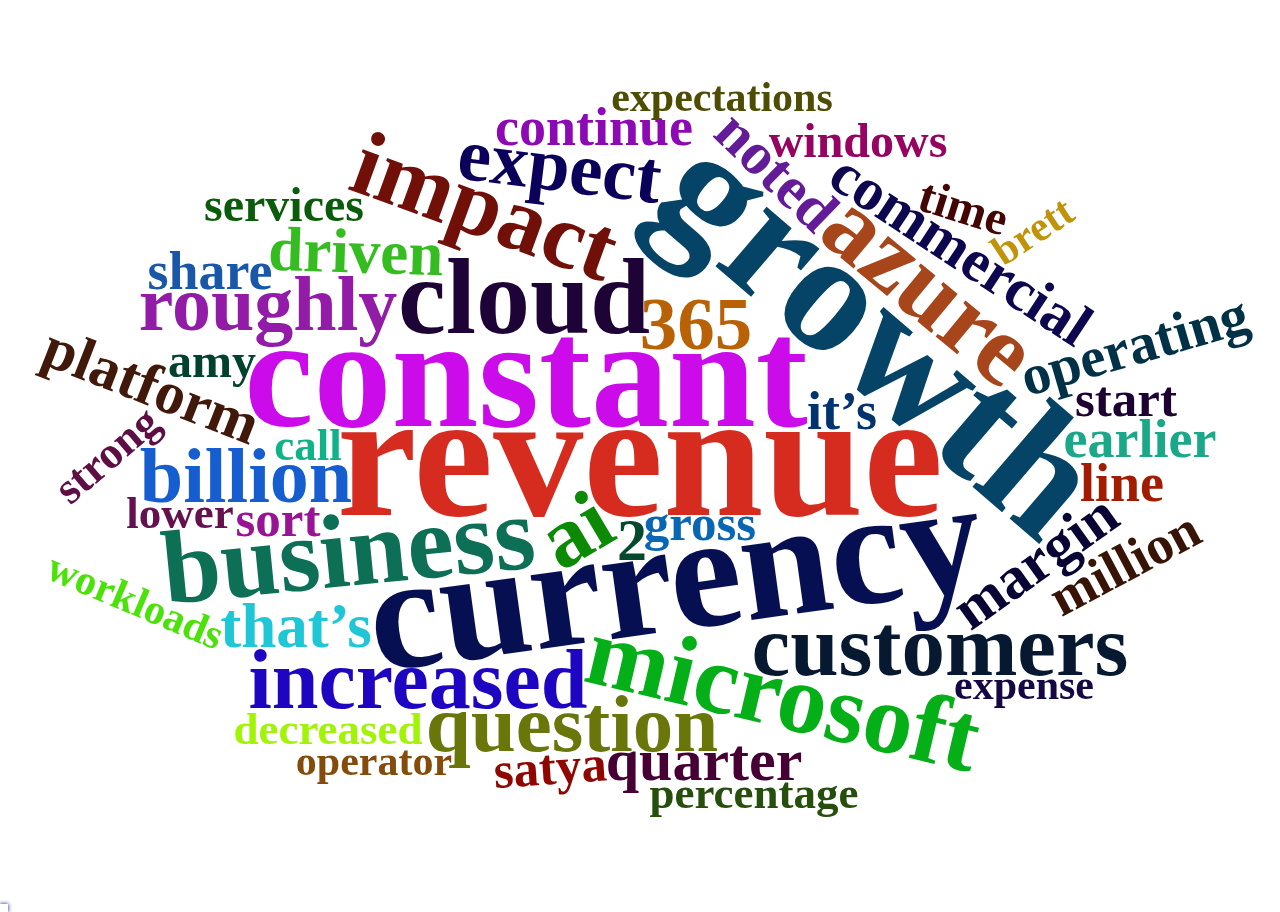
<file: session_1/msft_word_cloud.html>
<!DOCTYPE html>
<html lang="en">
<head>
<meta charset="utf-8" />
<style>body{background-color:white;}</style>
<script>(function() {
  // If window.HTMLWidgets is already defined, then use it; otherwise create a
  // new object. This allows preceding code to set options that affect the
  // initialization process (though none currently exist).
  window.HTMLWidgets = window.HTMLWidgets || {};

  // See if we're running in a viewer pane. If not, we're in a web browser.
  var viewerMode = window.HTMLWidgets.viewerMode =
      /\bviewer_pane=1\b/.test(window.location);

  // See if we're running in Shiny mode. If not, it's a static document.
  // Note that static widgets can appear in both Shiny and static modes, but
  // obviously, Shiny widgets can only appear in Shiny apps/documents.
  var shinyMode = window.HTMLWidgets.shinyMode =
      typeof(window.Shiny) !== "undefined" && !!window.Shiny.outputBindings;

  // We can't count on jQuery being available, so we implement our own
  // version if necessary.
  function querySelectorAll(scope, selector) {
    if (typeof(jQuery) !== "undefined" && scope instanceof jQuery) {
      return scope.find(selector);
    }
    if (scope.querySelectorAll) {
      return scope.querySelectorAll(selector);
    }
  }

  function asArray(value) {
    if (value === null)
      return [];
    if ($.isArray(value))
      return value;
    return [value];
  }

  // Implement jQuery's extend
  function extend(target /*, ... */) {
    if (arguments.length == 1) {
      return target;
    }
    for (var i = 1; i < arguments.length; i++) {
      var source = arguments[i];
      for (var prop in source) {
        if (source.hasOwnProperty(prop)) {
          target[prop] = source[prop];
        }
      }
    }
    return target;
  }

  // IE8 doesn't support Array.forEach.
  function forEach(values, callback, thisArg) {
    if (values.forEach) {
      values.forEach(callback, thisArg);
    } else {
      for (var i = 0; i < values.length; i++) {
        callback.call(thisArg, values[i], i, values);
      }
    }
  }

  // Replaces the specified method with the return value of funcSource.
  //
  // Note that funcSource should not BE the new method, it should be a function
  // that RETURNS the new method. funcSource receives a single argument that is
  // the overridden method, it can be called from the new method. The overridden
  // method can be called like a regular function, it has the target permanently
  // bound to it so "this" will work correctly.
  function overrideMethod(target, methodName, funcSource) {
    var superFunc = target[methodName] || function() {};
    var superFuncBound = function() {
      return superFunc.apply(target, arguments);
    };
    target[methodName] = funcSource(superFuncBound);
  }

  // Add a method to delegator that, when invoked, calls
  // delegatee.methodName. If there is no such method on
  // the delegatee, but there was one on delegator before
  // delegateMethod was called, then the original version
  // is invoked instead.
  // For example:
  //
  // var a = {
  //   method1: function() { console.log('a1'); }
  //   method2: function() { console.log('a2'); }
  // };
  // var b = {
  //   method1: function() { console.log('b1'); }
  // };
  // delegateMethod(a, b, "method1");
  // delegateMethod(a, b, "method2");
  // a.method1();
  // a.method2();
  //
  // The output would be "b1", "a2".
  function delegateMethod(delegator, delegatee, methodName) {
    var inherited = delegator[methodName];
    delegator[methodName] = function() {
      var target = delegatee;
      var method = delegatee[methodName];

      // The method doesn't exist on the delegatee. Instead,
      // call the method on the delegator, if it exists.
      if (!method) {
        target = delegator;
        method = inherited;
      }

      if (method) {
        return method.apply(target, arguments);
      }
    };
  }

  // Implement a vague facsimilie of jQuery's data method
  function elementData(el, name, value) {
    if (arguments.length == 2) {
      return el["htmlwidget_data_" + name];
    } else if (arguments.length == 3) {
      el["htmlwidget_data_" + name] = value;
      return el;
    } else {
      throw new Error("Wrong number of arguments for elementData: " +
        arguments.length);
    }
  }

  // http://stackoverflow.com/questions/3446170/escape-string-for-use-in-javascript-regex
  function escapeRegExp(str) {
    return str.replace(/[\-\[\]\/\{\}\(\)\*\+\?\.\\\^\$\|]/g, "\\$&");
  }

  function hasClass(el, className) {
    var re = new RegExp("\\b" + escapeRegExp(className) + "\\b");
    return re.test(el.className);
  }

  // elements - array (or array-like object) of HTML elements
  // className - class name to test for
  // include - if true, only return elements with given className;
  //   if false, only return elements *without* given className
  function filterByClass(elements, className, include) {
    var results = [];
    for (var i = 0; i < elements.length; i++) {
      if (hasClass(elements[i], className) == include)
        results.push(elements[i]);
    }
    return results;
  }

  function on(obj, eventName, func) {
    if (obj.addEventListener) {
      obj.addEventListener(eventName, func, false);
    } else if (obj.attachEvent) {
      obj.attachEvent(eventName, func);
    }
  }

  function off(obj, eventName, func) {
    if (obj.removeEventListener)
      obj.removeEventListener(eventName, func, false);
    else if (obj.detachEvent) {
      obj.detachEvent(eventName, func);
    }
  }

  // Translate array of values to top/right/bottom/left, as usual with
  // the "padding" CSS property
  // https://developer.mozilla.org/en-US/docs/Web/CSS/padding
  function unpackPadding(value) {
    if (typeof(value) === "number")
      value = [value];
    if (value.length === 1) {
      return {top: value[0], right: value[0], bottom: value[0], left: value[0]};
    }
    if (value.length === 2) {
      return {top: value[0], right: value[1], bottom: value[0], left: value[1]};
    }
    if (value.length === 3) {
      return {top: value[0], right: value[1], bottom: value[2], left: value[1]};
    }
    if (value.length === 4) {
      return {top: value[0], right: value[1], bottom: value[2], left: value[3]};
    }
  }

  // Convert an unpacked padding object to a CSS value
  function paddingToCss(paddingObj) {
    return paddingObj.top + "px " + paddingObj.right + "px " + paddingObj.bottom + "px " + paddingObj.left + "px";
  }

  // Makes a number suitable for CSS
  function px(x) {
    if (typeof(x) === "number")
      return x + "px";
    else
      return x;
  }

  // Retrieves runtime widget sizing information for an element.
  // The return value is either null, or an object with fill, padding,
  // defaultWidth, defaultHeight fields.
  function sizingPolicy(el) {
    var sizingEl = document.querySelector("script[data-for='" + el.id + "'][type='application/htmlwidget-sizing']");
    if (!sizingEl)
      return null;
    var sp = JSON.parse(sizingEl.textContent || sizingEl.text || "{}");
    if (viewerMode) {
      return sp.viewer;
    } else {
      return sp.browser;
    }
  }

  // @param tasks Array of strings (or falsy value, in which case no-op).
  //   Each element must be a valid JavaScript expression that yields a
  //   function. Or, can be an array of objects with "code" and "data"
  //   properties; in this case, the "code" property should be a string
  //   of JS that's an expr that yields a function, and "data" should be
  //   an object that will be added as an additional argument when that
  //   function is called.
  // @param target The object that will be "this" for each function
  //   execution.
  // @param args Array of arguments to be passed to the functions. (The
  //   same arguments will be passed to all functions.)
  function evalAndRun(tasks, target, args) {
    if (tasks) {
      forEach(tasks, function(task) {
        var theseArgs = args;
        if (typeof(task) === "object") {
          theseArgs = theseArgs.concat([task.data]);
          task = task.code;
        }
        var taskFunc = tryEval(task);
        if (typeof(taskFunc) !== "function") {
          throw new Error("Task must be a function! Source:\n" + task);
        }
        taskFunc.apply(target, theseArgs);
      });
    }
  }

  // Attempt eval() both with and without enclosing in parentheses.
  // Note that enclosing coerces a function declaration into
  // an expression that eval() can parse
  // (otherwise, a SyntaxError is thrown)
  function tryEval(code) {
    var result = null;
    try {
      result = eval("(" + code + ")");
    } catch(error) {
      if (!(error instanceof SyntaxError)) {
        throw error;
      }
      try {
        result = eval(code);
      } catch(e) {
        if (e instanceof SyntaxError) {
          throw error;
        } else {
          throw e;
        }
      }
    }
    return result;
  }

  function initSizing(el) {
    var sizing = sizingPolicy(el);
    if (!sizing)
      return;

    var cel = document.getElementById("htmlwidget_container");
    if (!cel)
      return;

    if (typeof(sizing.padding) !== "undefined") {
      document.body.style.margin = "0";
      document.body.style.padding = paddingToCss(unpackPadding(sizing.padding));
    }

    if (sizing.fill) {
      document.body.style.overflow = "hidden";
      document.body.style.width = "100%";
      document.body.style.height = "100%";
      document.documentElement.style.width = "100%";
      document.documentElement.style.height = "100%";
      cel.style.position = "absolute";
      var pad = unpackPadding(sizing.padding);
      cel.style.top = pad.top + "px";
      cel.style.right = pad.right + "px";
      cel.style.bottom = pad.bottom + "px";
      cel.style.left = pad.left + "px";
      el.style.width = "100%";
      el.style.height = "100%";

      return {
        getWidth: function() { return cel.getBoundingClientRect().width; },
        getHeight: function() { return cel.getBoundingClientRect().height; }
      };

    } else {
      el.style.width = px(sizing.width);
      el.style.height = px(sizing.height);

      return {
        getWidth: function() { return cel.getBoundingClientRect().width; },
        getHeight: function() { return cel.getBoundingClientRect().height; }
      };
    }
  }

  // Default implementations for methods
  var defaults = {
    find: function(scope) {
      return querySelectorAll(scope, "." + this.name);
    },
    renderError: function(el, err) {
      var $el = $(el);

      this.clearError(el);

      // Add all these error classes, as Shiny does
      var errClass = "shiny-output-error";
      if (err.type !== null) {
        // use the classes of the error condition as CSS class names
        errClass = errClass + " " + $.map(asArray(err.type), function(type) {
          return errClass + "-" + type;
        }).join(" ");
      }
      errClass = errClass + " htmlwidgets-error";

      // Is el inline or block? If inline or inline-block, just display:none it
      // and add an inline error.
      var display = $el.css("display");
      $el.data("restore-display-mode", display);

      if (display === "inline" || display === "inline-block") {
        $el.hide();
        if (err.message !== "") {
          var errorSpan = $("<span>").addClass(errClass);
          errorSpan.text(err.message);
          $el.after(errorSpan);
        }
      } else if (display === "block") {
        // If block, add an error just after the el, set visibility:none on the
        // el, and position the error to be on top of the el.
        // Mark it with a unique ID and CSS class so we can remove it later.
        $el.css("visibility", "hidden");
        if (err.message !== "") {
          var errorDiv = $("<div>").addClass(errClass).css("position", "absolute")
            .css("top", el.offsetTop)
            .css("left", el.offsetLeft)
            // setting width can push out the page size, forcing otherwise
            // unnecessary scrollbars to appear and making it impossible for
            // the element to shrink; so use max-width instead
            .css("maxWidth", el.offsetWidth)
            .css("height", el.offsetHeight);
          errorDiv.text(err.message);
          $el.after(errorDiv);

          // Really dumb way to keep the size/position of the error in sync with
          // the parent element as the window is resized or whatever.
          var intId = setInterval(function() {
            if (!errorDiv[0].parentElement) {
              clearInterval(intId);
              return;
            }
            errorDiv
              .css("top", el.offsetTop)
              .css("left", el.offsetLeft)
              .css("maxWidth", el.offsetWidth)
              .css("height", el.offsetHeight);
          }, 500);
        }
      }
    },
    clearError: function(el) {
      var $el = $(el);
      var display = $el.data("restore-display-mode");
      $el.data("restore-display-mode", null);

      if (display === "inline" || display === "inline-block") {
        if (display)
          $el.css("display", display);
        $(el.nextSibling).filter(".htmlwidgets-error").remove();
      } else if (display === "block"){
        $el.css("visibility", "inherit");
        $(el.nextSibling).filter(".htmlwidgets-error").remove();
      }
    },
    sizing: {}
  };

  // Called by widget bindings to register a new type of widget. The definition
  // object can contain the following properties:
  // - name (required) - A string indicating the binding name, which will be
  //   used by default as the CSS classname to look for.
  // - initialize (optional) - A function(el) that will be called once per
  //   widget element; if a value is returned, it will be passed as the third
  //   value to renderValue.
  // - renderValue (required) - A function(el, data, initValue) that will be
  //   called with data. Static contexts will cause this to be called once per
  //   element; Shiny apps will cause this to be called multiple times per
  //   element, as the data changes.
  window.HTMLWidgets.widget = function(definition) {
    if (!definition.name) {
      throw new Error("Widget must have a name");
    }
    if (!definition.type) {
      throw new Error("Widget must have a type");
    }
    // Currently we only support output widgets
    if (definition.type !== "output") {
      throw new Error("Unrecognized widget type '" + definition.type + "'");
    }
    // TODO: Verify that .name is a valid CSS classname

    // Support new-style instance-bound definitions. Old-style class-bound
    // definitions have one widget "object" per widget per type/class of
    // widget; the renderValue and resize methods on such widget objects
    // take el and instance arguments, because the widget object can't
    // store them. New-style instance-bound definitions have one widget
    // object per widget instance; the definition that's passed in doesn't
    // provide renderValue or resize methods at all, just the single method
    //   factory(el, width, height)
    // which returns an object that has renderValue(x) and resize(w, h).
    // This enables a far more natural programming style for the widget
    // author, who can store per-instance state using either OO-style
    // instance fields or functional-style closure variables (I guess this
    // is in contrast to what can only be called C-style pseudo-OO which is
    // what we required before).
    if (definition.factory) {
      definition = createLegacyDefinitionAdapter(definition);
    }

    if (!definition.renderValue) {
      throw new Error("Widget must have a renderValue function");
    }

    // For static rendering (non-Shiny), use a simple widget registration
    // scheme. We also use this scheme for Shiny apps/documents that also
    // contain static widgets.
    window.HTMLWidgets.widgets = window.HTMLWidgets.widgets || [];
    // Merge defaults into the definition; don't mutate the original definition.
    var staticBinding = extend({}, defaults, definition);
    overrideMethod(staticBinding, "find", function(superfunc) {
      return function(scope) {
        var results = superfunc(scope);
        // Filter out Shiny outputs, we only want the static kind
        return filterByClass(results, "html-widget-output", false);
      };
    });
    window.HTMLWidgets.widgets.push(staticBinding);

    if (shinyMode) {
      // Shiny is running. Register the definition with an output binding.
      // The definition itself will not be the output binding, instead
      // we will make an output binding object that delegates to the
      // definition. This is because we foolishly used the same method
      // name (renderValue) for htmlwidgets definition and Shiny bindings
      // but they actually have quite different semantics (the Shiny
      // bindings receive data that includes lots of metadata that it
      // strips off before calling htmlwidgets renderValue). We can't
      // just ignore the difference because in some widgets it's helpful
      // to call this.renderValue() from inside of resize(), and if
      // we're not delegating, then that call will go to the Shiny
      // version instead of the htmlwidgets version.

      // Merge defaults with definition, without mutating either.
      var bindingDef = extend({}, defaults, definition);

      // This object will be our actual Shiny binding.
      var shinyBinding = new Shiny.OutputBinding();

      // With a few exceptions, we'll want to simply use the bindingDef's
      // version of methods if they are available, otherwise fall back to
      // Shiny's defaults. NOTE: If Shiny's output bindings gain additional
      // methods in the future, and we want them to be overrideable by
      // HTMLWidget binding definitions, then we'll need to add them to this
      // list.
      delegateMethod(shinyBinding, bindingDef, "getId");
      delegateMethod(shinyBinding, bindingDef, "onValueChange");
      delegateMethod(shinyBinding, bindingDef, "onValueError");
      delegateMethod(shinyBinding, bindingDef, "renderError");
      delegateMethod(shinyBinding, bindingDef, "clearError");
      delegateMethod(shinyBinding, bindingDef, "showProgress");

      // The find, renderValue, and resize are handled differently, because we
      // want to actually decorate the behavior of the bindingDef methods.

      shinyBinding.find = function(scope) {
        var results = bindingDef.find(scope);

        // Only return elements that are Shiny outputs, not static ones
        var dynamicResults = results.filter(".html-widget-output");

        // It's possible that whatever caused Shiny to think there might be
        // new dynamic outputs, also caused there to be new static outputs.
        // Since there might be lots of different htmlwidgets bindings, we
        // schedule execution for later--no need to staticRender multiple
        // times.
        if (results.length !== dynamicResults.length)
          scheduleStaticRender();

        return dynamicResults;
      };

      // Wrap renderValue to handle initialization, which unfortunately isn't
      // supported natively by Shiny at the time of this writing.

      shinyBinding.renderValue = function(el, data) {
        Shiny.renderDependencies(data.deps);
        // Resolve strings marked as javascript literals to objects
        if (!(data.evals instanceof Array)) data.evals = [data.evals];
        for (var i = 0; data.evals && i < data.evals.length; i++) {
          window.HTMLWidgets.evaluateStringMember(data.x, data.evals[i]);
        }
        if (!bindingDef.renderOnNullValue) {
          if (data.x === null) {
            el.style.visibility = "hidden";
            return;
          } else {
            el.style.visibility = "inherit";
          }
        }
        if (!elementData(el, "initialized")) {
          initSizing(el);

          elementData(el, "initialized", true);
          if (bindingDef.initialize) {
            var rect = el.getBoundingClientRect();
            var result = bindingDef.initialize(el, rect.width, rect.height);
            elementData(el, "init_result", result);
          }
        }
        bindingDef.renderValue(el, data.x, elementData(el, "init_result"));
        evalAndRun(data.jsHooks.render, elementData(el, "init_result"), [el, data.x]);
      };

      // Only override resize if bindingDef implements it
      if (bindingDef.resize) {
        shinyBinding.resize = function(el, width, height) {
          // Shiny can call resize before initialize/renderValue have been
          // called, which doesn't make sense for widgets.
          if (elementData(el, "initialized")) {
            bindingDef.resize(el, width, height, elementData(el, "init_result"));
          }
        };
      }

      Shiny.outputBindings.register(shinyBinding, bindingDef.name);
    }
  };

  var scheduleStaticRenderTimerId = null;
  function scheduleStaticRender() {
    if (!scheduleStaticRenderTimerId) {
      scheduleStaticRenderTimerId = setTimeout(function() {
        scheduleStaticRenderTimerId = null;
        window.HTMLWidgets.staticRender();
      }, 1);
    }
  }

  // Render static widgets after the document finishes loading
  // Statically render all elements that are of this widget's class
  window.HTMLWidgets.staticRender = function() {
    var bindings = window.HTMLWidgets.widgets || [];
    forEach(bindings, function(binding) {
      var matches = binding.find(document.documentElement);
      forEach(matches, function(el) {
        var sizeObj = initSizing(el, binding);

        var getSize = function(el) {
          if (sizeObj) {
            return {w: sizeObj.getWidth(), h: sizeObj.getHeight()}
          } else {
            var rect = el.getBoundingClientRect();
            return {w: rect.width, h: rect.height}
          }
        };

        if (hasClass(el, "html-widget-static-bound"))
          return;
        el.className = el.className + " html-widget-static-bound";

        var initResult;
        if (binding.initialize) {
          var size = getSize(el);
          initResult = binding.initialize(el, size.w, size.h);
          elementData(el, "init_result", initResult);
        }

        if (binding.resize) {
          var lastSize = getSize(el);
          var resizeHandler = function(e) {
            var size = getSize(el);
            if (size.w === 0 && size.h === 0)
              return;
            if (size.w === lastSize.w && size.h === lastSize.h)
              return;
            lastSize = size;
            binding.resize(el, size.w, size.h, initResult);
          };

          on(window, "resize", resizeHandler);

          // This is needed for cases where we're running in a Shiny
          // app, but the widget itself is not a Shiny output, but
          // rather a simple static widget. One example of this is
          // an rmarkdown document that has runtime:shiny and widget
          // that isn't in a render function. Shiny only knows to
          // call resize handlers for Shiny outputs, not for static
          // widgets, so we do it ourselves.
          if (window.jQuery) {
            window.jQuery(document).on(
              "shown.htmlwidgets shown.bs.tab.htmlwidgets shown.bs.collapse.htmlwidgets",
              resizeHandler
            );
            window.jQuery(document).on(
              "hidden.htmlwidgets hidden.bs.tab.htmlwidgets hidden.bs.collapse.htmlwidgets",
              resizeHandler
            );
          }

          // This is needed for the specific case of ioslides, which
          // flips slides between display:none and display:block.
          // Ideally we would not have to have ioslide-specific code
          // here, but rather have ioslides raise a generic event,
          // but the rmarkdown package just went to CRAN so the
          // window to getting that fixed may be long.
          if (window.addEventListener) {
            // It's OK to limit this to window.addEventListener
            // browsers because ioslides itself only supports
            // such browsers.
            on(document, "slideenter", resizeHandler);
            on(document, "slideleave", resizeHandler);
          }
        }

        var scriptData = document.querySelector("script[data-for='" + el.id + "'][type='application/json']");
        if (scriptData) {
          var data = JSON.parse(scriptData.textContent || scriptData.text);
          // Resolve strings marked as javascript literals to objects
          if (!(data.evals instanceof Array)) data.evals = [data.evals];
          for (var k = 0; data.evals && k < data.evals.length; k++) {
            window.HTMLWidgets.evaluateStringMember(data.x, data.evals[k]);
          }
          binding.renderValue(el, data.x, initResult);
          evalAndRun(data.jsHooks.render, initResult, [el, data.x]);
        }
      });
    });

    invokePostRenderHandlers();
  }


  function has_jQuery3() {
    if (!window.jQuery) {
      return false;
    }
    var $version = window.jQuery.fn.jquery;
    var $major_version = parseInt($version.split(".")[0]);
    return $major_version >= 3;
  }

  /*
  / Shiny 1.4 bumped jQuery from 1.x to 3.x which means jQuery's
  / on-ready handler (i.e., $(fn)) is now asyncronous (i.e., it now
  / really means $(setTimeout(fn)).
  / https://jquery.com/upgrade-guide/3.0/#breaking-change-document-ready-handlers-are-now-asynchronous
  /
  / Since Shiny uses $() to schedule initShiny, shiny>=1.4 calls initShiny
  / one tick later than it did before, which means staticRender() is
  / called renderValue() earlier than (advanced) widget authors might be expecting.
  / https://github.com/rstudio/shiny/issues/2630
  /
  / For a concrete example, leaflet has some methods (e.g., updateBounds)
  / which reference Shiny methods registered in initShiny (e.g., setInputValue).
  / Since leaflet is privy to this life-cycle, it knows to use setTimeout() to
  / delay execution of those methods (until Shiny methods are ready)
  / https://github.com/rstudio/leaflet/blob/18ec981/javascript/src/index.js#L266-L268
  /
  / Ideally widget authors wouldn't need to use this setTimeout() hack that
  / leaflet uses to call Shiny methods on a staticRender(). In the long run,
  / the logic initShiny should be broken up so that method registration happens
  / right away, but binding happens later.
  */
  function maybeStaticRenderLater() {
    if (shinyMode && has_jQuery3()) {
      window.jQuery(window.HTMLWidgets.staticRender);
    } else {
      window.HTMLWidgets.staticRender();
    }
  }

  if (document.addEventListener) {
    document.addEventListener("DOMContentLoaded", function() {
      document.removeEventListener("DOMContentLoaded", arguments.callee, false);
      maybeStaticRenderLater();
    }, false);
  } else if (document.attachEvent) {
    document.attachEvent("onreadystatechange", function() {
      if (document.readyState === "complete") {
        document.detachEvent("onreadystatechange", arguments.callee);
        maybeStaticRenderLater();
      }
    });
  }


  window.HTMLWidgets.getAttachmentUrl = function(depname, key) {
    // If no key, default to the first item
    if (typeof(key) === "undefined")
      key = 1;

    var link = document.getElementById(depname + "-" + key + "-attachment");
    if (!link) {
      throw new Error("Attachment " + depname + "/" + key + " not found in document");
    }
    return link.getAttribute("href");
  };

  window.HTMLWidgets.dataframeToD3 = function(df) {
    var names = [];
    var length;
    for (var name in df) {
        if (df.hasOwnProperty(name))
            names.push(name);
        if (typeof(df[name]) !== "object" || typeof(df[name].length) === "undefined") {
            throw new Error("All fields must be arrays");
        } else if (typeof(length) !== "undefined" && length !== df[name].length) {
            throw new Error("All fields must be arrays of the same length");
        }
        length = df[name].length;
    }
    var results = [];
    var item;
    for (var row = 0; row < length; row++) {
        item = {};
        for (var col = 0; col < names.length; col++) {
            item[names[col]] = df[names[col]][row];
        }
        results.push(item);
    }
    return results;
  };

  window.HTMLWidgets.transposeArray2D = function(array) {
      if (array.length === 0) return array;
      var newArray = array[0].map(function(col, i) {
          return array.map(function(row) {
              return row[i]
          })
      });
      return newArray;
  };
  // Split value at splitChar, but allow splitChar to be escaped
  // using escapeChar. Any other characters escaped by escapeChar
  // will be included as usual (including escapeChar itself).
  function splitWithEscape(value, splitChar, escapeChar) {
    var results = [];
    var escapeMode = false;
    var currentResult = "";
    for (var pos = 0; pos < value.length; pos++) {
      if (!escapeMode) {
        if (value[pos] === splitChar) {
          results.push(currentResult);
          currentResult = "";
        } else if (value[pos] === escapeChar) {
          escapeMode = true;
        } else {
          currentResult += value[pos];
        }
      } else {
        currentResult += value[pos];
        escapeMode = false;
      }
    }
    if (currentResult !== "") {
      results.push(currentResult);
    }
    return results;
  }
  // Function authored by Yihui/JJ Allaire
  window.HTMLWidgets.evaluateStringMember = function(o, member) {
    var parts = splitWithEscape(member, '.', '\\');
    for (var i = 0, l = parts.length; i < l; i++) {
      var part = parts[i];
      // part may be a character or 'numeric' member name
      if (o !== null && typeof o === "object" && part in o) {
        if (i == (l - 1)) { // if we are at the end of the line then evalulate
          if (typeof o[part] === "string")
            o[part] = tryEval(o[part]);
        } else { // otherwise continue to next embedded object
          o = o[part];
        }
      }
    }
  };

  // Retrieve the HTMLWidget instance (i.e. the return value of an
  // HTMLWidget binding's initialize() or factory() function)
  // associated with an element, or null if none.
  window.HTMLWidgets.getInstance = function(el) {
    return elementData(el, "init_result");
  };

  // Finds the first element in the scope that matches the selector,
  // and returns the HTMLWidget instance (i.e. the return value of
  // an HTMLWidget binding's initialize() or factory() function)
  // associated with that element, if any. If no element matches the
  // selector, or the first matching element has no HTMLWidget
  // instance associated with it, then null is returned.
  //
  // The scope argument is optional, and defaults to window.document.
  window.HTMLWidgets.find = function(scope, selector) {
    if (arguments.length == 1) {
      selector = scope;
      scope = document;
    }

    var el = scope.querySelector(selector);
    if (el === null) {
      return null;
    } else {
      return window.HTMLWidgets.getInstance(el);
    }
  };

  // Finds all elements in the scope that match the selector, and
  // returns the HTMLWidget instances (i.e. the return values of
  // an HTMLWidget binding's initialize() or factory() function)
  // associated with the elements, in an array. If elements that
  // match the selector don't have an associated HTMLWidget
  // instance, the returned array will contain nulls.
  //
  // The scope argument is optional, and defaults to window.document.
  window.HTMLWidgets.findAll = function(scope, selector) {
    if (arguments.length == 1) {
      selector = scope;
      scope = document;
    }

    var nodes = scope.querySelectorAll(selector);
    var results = [];
    for (var i = 0; i < nodes.length; i++) {
      results.push(window.HTMLWidgets.getInstance(nodes[i]));
    }
    return results;
  };

  var postRenderHandlers = [];
  function invokePostRenderHandlers() {
    while (postRenderHandlers.length) {
      var handler = postRenderHandlers.shift();
      if (handler) {
        handler();
      }
    }
  }

  // Register the given callback function to be invoked after the
  // next time static widgets are rendered.
  window.HTMLWidgets.addPostRenderHandler = function(callback) {
    postRenderHandlers.push(callback);
  };

  // Takes a new-style instance-bound definition, and returns an
  // old-style class-bound definition. This saves us from having
  // to rewrite all the logic in this file to accomodate both
  // types of definitions.
  function createLegacyDefinitionAdapter(defn) {
    var result = {
      name: defn.name,
      type: defn.type,
      initialize: function(el, width, height) {
        return defn.factory(el, width, height);
      },
      renderValue: function(el, x, instance) {
        return instance.renderValue(x);
      },
      resize: function(el, width, height, instance) {
        return instance.resize(width, height);
      }
    };

    if (defn.find)
      result.find = defn.find;
    if (defn.renderError)
      result.renderError = defn.renderError;
    if (defn.clearError)
      result.clearError = defn.clearError;

    return result;
  }
})();
</script>
<style type="text/css">
.wcLabel {
position: absolute;
border: 2px solid #fff;
box-shadow: 0 0 4px 0 #008;
padding: 2px;

pointer-events: none; }
.wcSpan {
position: absolute;
top: 100%;
left: 0;
background-color: rgba(255, 255, 255, 0.8);
color: #333;
margin-top: 6px;
padding: 0 0.5em;
border-radius: 0.5em;
white-space: nowrap; }
</style>
<script>/*!
 * wordcloud2.js
 * http://timdream.org/wordcloud2.js/
 *
 * Copyright 2011 - 2013 Tim Chien
 * Released under the MIT license
 */

'use strict';

// setImmediate
if (!window.setImmediate) {
  window.setImmediate = (function setupSetImmediate() {
    return window.msSetImmediate ||
    window.webkitSetImmediate ||
    window.mozSetImmediate ||
    window.oSetImmediate ||
    (function setupSetZeroTimeout() {
      if (!window.postMessage || !window.addEventListener) {
        return null;
      }

      var callbacks = [undefined];
      var message = 'zero-timeout-message';

      // Like setTimeout, but only takes a function argument.  There's
      // no time argument (always zero) and no arguments (you have to
      // use a closure).
      var setZeroTimeout = function setZeroTimeout(callback) {
        var id = callbacks.length;
        callbacks.push(callback);
        window.postMessage(message + id.toString(36), '*');

        return id;
      };

      window.addEventListener('message', function setZeroTimeoutMessage(evt) {
        // Skipping checking event source, retarded IE confused this window
        // object with another in the presence of iframe
        if (typeof evt.data !== 'string' ||
            evt.data.substr(0, message.length) !== message/* ||
            evt.source !== window */) {
          return;
        }

        evt.stopImmediatePropagation();

        var id = parseInt(evt.data.substr(message.length), 36);
        if (!callbacks[id]) {
          return;
        }

        callbacks[id]();
        callbacks[id] = undefined;
      }, true);

      /* specify clearImmediate() here since we need the scope */
      window.clearImmediate = function clearZeroTimeout(id) {
        if (!callbacks[id]) {
          return;
        }

        callbacks[id] = undefined;
      };

      return setZeroTimeout;
    })() ||
    // fallback
    function setImmediateFallback(fn) {
      window.setTimeout(fn, 0);
    };
  })();
}

if (!window.clearImmediate) {
  window.clearImmediate = (function setupClearImmediate() {
    return window.msClearImmediate ||
    window.webkitClearImmediate ||
    window.mozClearImmediate ||
    window.oClearImmediate ||
    // "clearZeroTimeout" is implement on the previous block ||
    // fallback
    function clearImmediateFallback(timer) {
      window.clearTimeout(timer);
    };
  })();
}

(function(global) {

  // Check if WordCloud can run on this browser
  var isSupported = (function isSupported() {
    var canvas = document.createElement('canvas');
    if (!canvas || !canvas.getContext) {
      return false;
    }

    var ctx = canvas.getContext('2d');
    if (!ctx.getImageData) {
      return false;
    }
    if (!ctx.fillText) {
      return false;
    }

    if (!Array.prototype.some) {
      return false;
    }
    if (!Array.prototype.push) {
      return false;
    }

    return true;
  }());

  // Find out if the browser impose minium font size by
  // drawing small texts on a canvas and measure it's width.
  var minFontSize = (function getMinFontSize() {
    if (!isSupported) {
      return;
    }

    var ctx = document.createElement('canvas').getContext('2d');

    // start from 20
    var size = 20;

    // two sizes to measure
    var hanWidth, mWidth;

    while (size) {
      ctx.font = size.toString(10) + 'px sans-serif';
      if ((ctx.measureText('\uFF37').width === hanWidth) &&
          (ctx.measureText('m').width) === mWidth) {
        return (size + 1);
      }

      hanWidth = ctx.measureText('\uFF37').width;
      mWidth = ctx.measureText('m').width;

      size--;
    }

    return 0;
  })();

  // Based on http://jsfromhell.com/array/shuffle
  var shuffleArray = function shuffleArray(arr) {
    for (var j, x, i = arr.length; i;
      j = Math.floor(Math.random() * i),
      x = arr[--i], arr[i] = arr[j],
      arr[j] = x) {}
    return arr;
  };

  var WordCloud = function WordCloud(elements, options) {
    if (!isSupported) {
      return;
    }

    if (!Array.isArray(elements)) {
      elements = [elements];
    }

    elements.forEach(function(el, i) {
      if (typeof el === 'string') {
        elements[i] = document.getElementById(el);
        if (!elements[i]) {
          throw 'The element id specified is not found.';
        }
      } else if (!el.tagName && !el.appendChild) {
        throw 'You must pass valid HTML elements, or ID of the element.';
      }
    });

    /* Default values to be overwritten by options object */
    var settings = {
      list: [],
      fontFamily: '"Trebuchet MS", "Heiti TC", "微軟正黑體", ' +
                  '"Arial Unicode MS", "Droid Fallback Sans", sans-serif',
      fontWeight: 'normal',
      color: 'random-dark',
      minSize: 0, // 0 to disable
      weightFactor: 1,
      clearCanvas: true,
      backgroundColor: '#fff',  // opaque white = rgba(255, 255, 255, 1)

      gridSize: 8,
      origin: null,

      drawMask: false,
      maskColor: 'rgba(255,0,0,0.3)',
      maskGapWidth: 0.3,

      wait: 0,
      abortThreshold: 0, // disabled
      abort: function noop() {},

      minRotation: - Math.PI / 2,
      maxRotation: Math.PI / 2,

      shuffle: true,
      rotateRatio: 0.1,

      shape: 'circle',
      ellipticity: 0.65,

      classes: null,

      hover: null,
      click: null
    };

    if (options) {
      for (var key in options) {
        if (key in settings) {
          settings[key] = options[key];
        }
      }
    }

    /* Convert weightFactor into a function */
    if (typeof settings.weightFactor !== 'function') {
      var factor = settings.weightFactor;
      settings.weightFactor = function weightFactor(pt) {
        return pt * factor; //in px
      };
    }

    /* Convert shape into a function */
    if (typeof settings.shape !== 'function') {
      switch (settings.shape) {
        case 'circle':
        /* falls through */
        default:
          // 'circle' is the default and a shortcut in the code loop.
          settings.shape = 'circle';
          break;

        case 'cardioid':
          settings.shape = function shapeCardioid(theta) {
            return 1 - Math.sin(theta);
          };
          break;

        /*

        To work out an X-gon, one has to calculate "m",
        where 1/(cos(2*PI/X)+m*sin(2*PI/X)) = 1/(cos(0)+m*sin(0))
        http://www.wolframalpha.com/input/?i=1%2F%28cos%282*PI%2FX%29%2Bm*sin%28
        2*PI%2FX%29%29+%3D+1%2F%28cos%280%29%2Bm*sin%280%29%29

        Copy the solution into polar equation r = 1/(cos(t') + m*sin(t'))
        where t' equals to mod(t, 2PI/X);

        */

        case 'diamond':
        case 'square':
          // http://www.wolframalpha.com/input/?i=plot+r+%3D+1%2F%28cos%28mod+
          // %28t%2C+PI%2F2%29%29%2Bsin%28mod+%28t%2C+PI%2F2%29%29%29%2C+t+%3D
          // +0+..+2*PI
          settings.shape = function shapeSquare(theta) {
            var thetaPrime = theta % (2 * Math.PI / 4);
            return 1 / (Math.cos(thetaPrime) + Math.sin(thetaPrime));
          };
          break;

        case 'triangle-forward':
          // http://www.wolframalpha.com/input/?i=plot+r+%3D+1%2F%28cos%28mod+
          // %28t%2C+2*PI%2F3%29%29%2Bsqrt%283%29sin%28mod+%28t%2C+2*PI%2F3%29
          // %29%29%2C+t+%3D+0+..+2*PI
          settings.shape = function shapeTriangle(theta) {
            var thetaPrime = theta % (2 * Math.PI / 3);
            return 1 / (Math.cos(thetaPrime) +
                        Math.sqrt(3) * Math.sin(thetaPrime));
          };
          break;

        case 'triangle':
        case 'triangle-upright':
          settings.shape = function shapeTriangle(theta) {
            var thetaPrime = (theta + Math.PI * 3 / 2) % (2 * Math.PI / 3);
            return 1 / (Math.cos(thetaPrime) +
                        Math.sqrt(3) * Math.sin(thetaPrime));
          };
          break;

        case 'pentagon':
          settings.shape = function shapePentagon(theta) {
            var thetaPrime = (theta + 0.955) % (2 * Math.PI / 5);
            return 1 / (Math.cos(thetaPrime) +
                        0.726543 * Math.sin(thetaPrime));
          };
          break;

        case 'star':
          settings.shape = function shapeStar(theta) {
            var thetaPrime = (theta + 0.955) % (2 * Math.PI / 10);
            if ((theta + 0.955) % (2 * Math.PI / 5) - (2 * Math.PI / 10) >= 0) {
              return 1 / (Math.cos((2 * Math.PI / 10) - thetaPrime) +
                          3.07768 * Math.sin((2 * Math.PI / 10) - thetaPrime));
            } else {
              return 1 / (Math.cos(thetaPrime) +
                          3.07768 * Math.sin(thetaPrime));
            }
          };
          break;
      }
    }

    /* Make sure gridSize is a whole number and is not smaller than 4px */
    settings.gridSize = Math.max(Math.floor(settings.gridSize), 4);

    /* shorthand */
    var g = settings.gridSize;
    var maskRectWidth = g - settings.maskGapWidth;

    /* normalize rotation settings */
    var rotationRange = Math.abs(settings.maxRotation - settings.minRotation);
    var minRotation = Math.min(settings.maxRotation, settings.minRotation);

    /* information/object available to all functions, set when start() */
    var grid, // 2d array containing filling information
      ngx, ngy, // width and height of the grid
      center, // position of the center of the cloud
      maxRadius;

    /* timestamp for measuring each putWord() action */
    var escapeTime;

    /* function for getting the color of the text */
    var getTextColor;
    function random_hsl_color(min, max) {
      return 'hsl(' +
        (Math.random() * 360).toFixed() + ',' +
        (Math.random() * 30 + 70).toFixed() + '%,' +
        (Math.random() * (max - min) + min).toFixed() + '%)';
    }
    switch (settings.color) {
      case 'random-dark':
        getTextColor = function getRandomDarkColor() {
          return random_hsl_color(10, 50);
        };
        break;

      case 'random-light':
        getTextColor = function getRandomLightColor() {
          return random_hsl_color(50, 90);
        };
        break;

      default:
        if (typeof settings.color === 'function') {
          getTextColor = settings.color;
        }
        break;
    }

    /* function for getting the classes of the text */
    var getTextClasses = null;
    if (typeof settings.classes === 'function') {
      getTextClasses = settings.classes;
    }

    /* Interactive */
    var interactive = false;
    var infoGrid = [];
    var hovered;

    var getInfoGridFromMouseTouchEvent =
    function getInfoGridFromMouseTouchEvent(evt) {
      var canvas = evt.currentTarget;
      var rect = canvas.getBoundingClientRect();
      var clientX;
      var clientY;
      /** Detect if touches are available */
      if (evt.touches) {
        clientX = evt.touches[0].clientX;
        clientY = evt.touches[0].clientY;
      } else {
        clientX = evt.clientX;
        clientY = evt.clientY;
      }
      var eventX = clientX - rect.left;
      var eventY = clientY - rect.top;

      var x = Math.floor(eventX * ((canvas.width / rect.width) || 1) / g);
      var y = Math.floor(eventY * ((canvas.height / rect.height) || 1) / g);

      return infoGrid[x][y];
    };

    var wordcloudhover = function wordcloudhover(evt) {
      var info = getInfoGridFromMouseTouchEvent(evt);

      if (hovered === info) {
        return;
      }

      hovered = info;
      if (!info) {
        settings.hover(undefined, undefined, evt);

        return;
      }

      settings.hover(info.item, info.dimension, evt);

    };

    var wordcloudclick = function wordcloudclick(evt) {
      var info = getInfoGridFromMouseTouchEvent(evt);
      if (!info) {
        return;
      }

      settings.click(info.item, info.dimension, evt);
      evt.preventDefault();
    };

    /* Get points on the grid for a given radius away from the center */
    var pointsAtRadius = [];
    var getPointsAtRadius = function getPointsAtRadius(radius) {
      if (pointsAtRadius[radius]) {
        return pointsAtRadius[radius];
      }

      // Look for these number of points on each radius
      var T = radius * 8;

      // Getting all the points at this radius
      var t = T;
      var points = [];

      if (radius === 0) {
        points.push([center[0], center[1], 0]);
      }

      while (t--) {
        // distort the radius to put the cloud in shape
        var rx = 1;
        if (settings.shape !== 'circle') {
          rx = settings.shape(t / T * 2 * Math.PI); // 0 to 1
        }

        // Push [x, y, t]; t is used solely for getTextColor()
        points.push([
          center[0] + radius * rx * Math.cos(-t / T * 2 * Math.PI),
          center[1] + radius * rx * Math.sin(-t / T * 2 * Math.PI) *
            settings.ellipticity,
          t / T * 2 * Math.PI]);
      }

      pointsAtRadius[radius] = points;
      return points;
    };

    /* Return true if we had spent too much time */
    var exceedTime = function exceedTime() {
      return ((settings.abortThreshold > 0) &&
        ((new Date()).getTime() - escapeTime > settings.abortThreshold));
    };

    /* Get the deg of rotation according to settings, and luck. */
    var getRotateDeg = function getRotateDeg() {
      if (settings.rotateRatio === 0) {
        return 0;
      }

      if (Math.random() > settings.rotateRatio) {
        return 0;
      }

      if (rotationRange === 0) {
        return minRotation;
      }

      return minRotation + Math.random() * rotationRange;
    };

    var getTextInfo = function getTextInfo(word, weight, rotateDeg) {
      // calculate the acutal font size
      // fontSize === 0 means weightFactor function wants the text skipped,
      // and size < minSize means we cannot draw the text.
      var debug = false;
      var fontSize = settings.weightFactor(weight);
      if (fontSize <= settings.minSize) {
        return false;
      }

      // Scale factor here is to make sure fillText is not limited by
      // the minium font size set by browser.
      // It will always be 1 or 2n.
      var mu = 1;
      if (fontSize < minFontSize) {
        mu = (function calculateScaleFactor() {
          var mu = 2;
          while (mu * fontSize < minFontSize) {
            mu += 2;
          }
          return mu;
        })();
      }

      var fcanvas = document.createElement('canvas');
      var fctx = fcanvas.getContext('2d', { willReadFrequently: true });

      fctx.font = settings.fontWeight + ' ' +
        (fontSize * mu).toString(10) + 'px ' + settings.fontFamily;

      // Estimate the dimension of the text with measureText().
      var fw = fctx.measureText(word).width / mu;
      var fh = Math.max(fontSize * mu,
                        fctx.measureText('m').width,
                        fctx.measureText('\uFF37').width) / mu;

      // Create a boundary box that is larger than our estimates,
      // so text don't get cut of (it sill might)
      var boxWidth = fw + fh * 2;
      var boxHeight = fh * 3;
      var fgw = Math.ceil(boxWidth / g);
      var fgh = Math.ceil(boxHeight / g);
      boxWidth = fgw * g;
      boxHeight = fgh * g;

      // Calculate the proper offsets to make the text centered at
      // the preferred position.

      // This is simply half of the width.
      var fillTextOffsetX = - fw / 2;
      // Instead of moving the box to the exact middle of the preferred
      // position, for Y-offset we move 0.4 instead, so Latin alphabets look
      // vertical centered.
      var fillTextOffsetY = - fh * 0.4;

      // Calculate the actual dimension of the canvas, considering the rotation.
      var cgh = Math.ceil((boxWidth * Math.abs(Math.sin(rotateDeg)) +
                           boxHeight * Math.abs(Math.cos(rotateDeg))) / g);
      var cgw = Math.ceil((boxWidth * Math.abs(Math.cos(rotateDeg)) +
                           boxHeight * Math.abs(Math.sin(rotateDeg))) / g);
      var width = cgw * g;
      var height = cgh * g;

      fcanvas.setAttribute('width', width);
      fcanvas.setAttribute('height', height);

      if (debug) {
        // Attach fcanvas to the DOM
        document.body.appendChild(fcanvas);
        // Save it's state so that we could restore and draw the grid correctly.
        fctx.save();
      }

      // Scale the canvas with |mu|.
      fctx.scale(1 / mu, 1 / mu);
      fctx.translate(width * mu / 2, height * mu / 2);
      fctx.rotate(- rotateDeg);

      // Once the width/height is set, ctx info will be reset.
      // Set it again here.
      fctx.font = settings.fontWeight + ' ' +
        (fontSize * mu).toString(10) + 'px ' + settings.fontFamily;

      // Fill the text into the fcanvas.
      // XXX: We cannot because textBaseline = 'top' here because
      // Firefox and Chrome uses different default line-height for canvas.
      // Please read https://bugzil.la/737852#c6.
      // Here, we use textBaseline = 'middle' and draw the text at exactly
      // 0.5 * fontSize lower.
      fctx.fillStyle = '#000';
      fctx.textBaseline = 'middle';
      fctx.fillText(word, fillTextOffsetX * mu,
                    (fillTextOffsetY + fontSize * 0.5) * mu);

      // Get the pixels of the text
      var imageData = fctx.getImageData(0, 0, width, height).data;

      if (exceedTime()) {
        return false;
      }

      if (debug) {
        // Draw the box of the original estimation
        fctx.strokeRect(fillTextOffsetX * mu,
                        fillTextOffsetY, fw * mu, fh * mu);
        fctx.restore();
      }

      // Read the pixels and save the information to the occupied array
      var occupied = [];
      var gx = cgw, gy, x, y;
      var bounds = [cgh / 2, cgw / 2, cgh / 2, cgw / 2];
      while (gx--) {
        gy = cgh;
        while (gy--) {
          y = g;
          singleGridLoop: {
            while (y--) {
              x = g;
              while (x--) {
                if (imageData[((gy * g + y) * width +
                               (gx * g + x)) * 4 + 3]) {
                  occupied.push([gx, gy]);

                  if (gx < bounds[3]) {
                    bounds[3] = gx;
                  }
                  if (gx > bounds[1]) {
                    bounds[1] = gx;
                  }
                  if (gy < bounds[0]) {
                    bounds[0] = gy;
                  }
                  if (gy > bounds[2]) {
                    bounds[2] = gy;
                  }

                  if (debug) {
                    fctx.fillStyle = 'rgba(255, 0, 0, 0.5)';
                    fctx.fillRect(gx * g, gy * g, g - 0.5, g - 0.5);
                  }
                  break singleGridLoop;
                }
              }
            }
            if (debug) {
              fctx.fillStyle = 'rgba(0, 0, 255, 0.5)';
              fctx.fillRect(gx * g, gy * g, g - 0.5, g - 0.5);
            }
          }
        }
      }

      if (debug) {
        fctx.fillStyle = 'rgba(0, 255, 0, 0.5)';
        fctx.fillRect(bounds[3] * g,
                      bounds[0] * g,
                      (bounds[1] - bounds[3] + 1) * g,
                      (bounds[2] - bounds[0] + 1) * g);
      }

      // Return information needed to create the text on the real canvas
      return {
        mu: mu,
        occupied: occupied,
        bounds: bounds,
        gw: cgw,
        gh: cgh,
        fillTextOffsetX: fillTextOffsetX,
        fillTextOffsetY: fillTextOffsetY,
        fillTextWidth: fw,
        fillTextHeight: fh,
        fontSize: fontSize
      };
    };

    /* Determine if there is room available in the given dimension */
    var canFitText = function canFitText(gx, gy, gw, gh, occupied) {
      // Go through the occupied points,
      // return false if the space is not available.
      var i = occupied.length;
      while (i--) {
        var px = gx + occupied[i][0];
        var py = gy + occupied[i][1];

        if (px >= ngx || py >= ngy || px < 0 || py < 0 || !grid[px][py]) {
          return false;
        }
      }
      return true;
    };

    /* Actually draw the text on the grid */
    var drawText = function drawText(gx, gy, info, word, weight,
                                     distance, theta, rotateDeg, attributes) {

      var fontSize = info.fontSize;
      var color;
      if (getTextColor) {
        color = getTextColor(word, weight, fontSize, distance, theta);
      } else if (settings.color instanceof Array) {
        color = settings.color.shift() || 'black'; // pass a array in setting, default 'black'
      } else {
        color = settings.color;
      }

      var classes;
      if (getTextClasses) {
        classes = getTextClasses(word, weight, fontSize, distance, theta);
      } else {
        classes = settings.classes;
      }

      var dimension;
      var bounds = info.bounds;
      dimension = {
        x: (gx + bounds[3]) * g,
        y: (gy + bounds[0]) * g,
        w: (bounds[1] - bounds[3] + 1) * g,
        h: (bounds[2] - bounds[0] + 1) * g
      };

      elements.forEach(function(el) {
        if (el.getContext) {
          var ctx = el.getContext('2d');
          var mu = info.mu;

          // Save the current state before messing it
          ctx.save();
          ctx.scale(1 / mu, 1 / mu);

          ctx.font = settings.fontWeight + ' ' +
                     (fontSize * mu).toString(10) + 'px ' + settings.fontFamily;
          ctx.fillStyle = color;

          // Translate the canvas position to the origin coordinate of where
          // the text should be put.
          ctx.translate((gx + info.gw / 2) * g * mu,
                        (gy + info.gh / 2) * g * mu);

          if (rotateDeg !== 0) {
            ctx.rotate(- rotateDeg);
          }

          // Finally, fill the text.

          // XXX: We cannot because textBaseline = 'top' here because
          // Firefox and Chrome uses different default line-height for canvas.
          // Please read https://bugzil.la/737852#c6.
          // Here, we use textBaseline = 'middle' and draw the text at exactly
          // 0.5 * fontSize lower.
          ctx.textBaseline = 'middle';
          ctx.fillText(word, info.fillTextOffsetX * mu,
                             (info.fillTextOffsetY + fontSize * 0.5) * mu);

          // The below box is always matches how <span>s are positioned
          /* ctx.strokeRect(info.fillTextOffsetX, info.fillTextOffsetY,
            info.fillTextWidth, info.fillTextHeight); */

          // Restore the state.
          ctx.restore();
        } else {
          // drawText on DIV element
          var span = document.createElement('span');
          var transformRule = '';
          transformRule = 'rotate(' + (- rotateDeg / Math.PI * 180) + 'deg) ';
          if (info.mu !== 1) {
            transformRule +=
              'translateX(-' + (info.fillTextWidth / 4) + 'px) ' +
              'scale(' + (1 / info.mu) + ')';
          }
          var styleRules = {
            'position': 'absolute',
            'display': 'block',
            'font': settings.fontWeight + ' ' +
                    (fontSize * info.mu) + 'px ' + settings.fontFamily,
            'left': ((gx + info.gw / 2) * g + info.fillTextOffsetX) + 'px',
            'top': ((gy + info.gh / 2) * g + info.fillTextOffsetY) + 'px',
            'width': info.fillTextWidth + 'px',
            'height': info.fillTextHeight + 'px',
            'lineHeight': fontSize + 'px',
            'whiteSpace': 'nowrap',
            'transform': transformRule,
            'webkitTransform': transformRule,
            'msTransform': transformRule,
            'transformOrigin': '50% 40%',
            'webkitTransformOrigin': '50% 40%',
            'msTransformOrigin': '50% 40%'
          };
          if (color) {
            styleRules.color = color;
          }
          span.textContent = word;
          for (var cssProp in styleRules) {
            span.style[cssProp] = styleRules[cssProp];
          }
          if (attributes) {
            for (var attribute in attributes) {
              span.setAttribute(attribute, attributes[attribute]);
            }
          }
          if (classes) {
            span.className += classes;
          }
          el.appendChild(span);
        }
      });
    };

    /* Help function to updateGrid */
    var fillGridAt = function fillGridAt(x, y, drawMask, dimension, item) {
      if (x >= ngx || y >= ngy || x < 0 || y < 0) {
        return;
      }

      grid[x][y] = false;

      if (drawMask) {
        var ctx = elements[0].getContext('2d');
        ctx.fillRect(x * g, y * g, maskRectWidth, maskRectWidth);
      }

      if (interactive) {
        infoGrid[x][y] = { item: item, dimension: dimension };
      }
    };

    /* Update the filling information of the given space with occupied points.
       Draw the mask on the canvas if necessary. */
    var updateGrid = function updateGrid(gx, gy, gw, gh, info, item) {
      var occupied = info.occupied;
      var drawMask = settings.drawMask;
      var ctx;
      if (drawMask) {
        ctx = elements[0].getContext('2d');
        ctx.save();
        ctx.fillStyle = settings.maskColor;
      }

      var dimension;
      if (interactive) {
        var bounds = info.bounds;
        dimension = {
          x: (gx + bounds[3]) * g,
          y: (gy + bounds[0]) * g,
          w: (bounds[1] - bounds[3] + 1) * g,
          h: (bounds[2] - bounds[0] + 1) * g
        };
      }

      var i = occupied.length;
      while (i--) {
        fillGridAt(gx + occupied[i][0], gy + occupied[i][1],
                   drawMask, dimension, item);
      }

      if (drawMask) {
        ctx.restore();
      }
    };

    /* putWord() processes each item on the list,
       calculate it's size and determine it's position, and actually
       put it on the canvas. */
    var putWord = function putWord(item) {
      var word, weight, attributes;
      if (Array.isArray(item)) {
        word = item[0];
        weight = item[1];
      } else {
        word = item.word;
        weight = item.weight;
        attributes = item.attributes;
      }
      var rotateDeg = getRotateDeg();

      // get info needed to put the text onto the canvas
      var info = getTextInfo(word, weight, rotateDeg);

      // not getting the info means we shouldn't be drawing this one.
      if (!info) {
        return false;
      }

      if (exceedTime()) {
        return false;
      }

      // Skip the loop if we have already know the bounding box of
      // word is larger than the canvas.
      var bounds = info.bounds;
      if ((bounds[1] - bounds[3] + 1) > ngx ||
        (bounds[2] - bounds[0] + 1) > ngy) {
        return false;
      }

      // Determine the position to put the text by
      // start looking for the nearest points
      var r = maxRadius + 1;

      var tryToPutWordAtPoint = function(gxy) {
        var gx = Math.floor(gxy[0] - info.gw / 2);
        var gy = Math.floor(gxy[1] - info.gh / 2);
        var gw = info.gw;
        var gh = info.gh;

        // If we cannot fit the text at this position, return false
        // and go to the next position.
        if (!canFitText(gx, gy, gw, gh, info.occupied)) {
          return false;
        }

        // Actually put the text on the canvas
        drawText(gx, gy, info, word, weight,
                 (maxRadius - r), gxy[2], rotateDeg, attributes);

        // Mark the spaces on the grid as filled
        updateGrid(gx, gy, gw, gh, info, item);

        // Return true so some() will stop and also return true.
        return true;
      };

      while (r--) {
        var points = getPointsAtRadius(maxRadius - r);

        if (settings.shuffle) {
          points = [].concat(points);
          shuffleArray(points);
        }

        // Try to fit the words by looking at each point.
        // array.some() will stop and return true
        // when putWordAtPoint() returns true.
        // If all the points returns false, array.some() returns false.
        var drawn = points.some(tryToPutWordAtPoint);

        if (drawn) {
          // leave putWord() and return true
          return true;
        }
      }
      // we tried all distances but text won't fit, return false
      return false;
    };

    /* Send DOM event to all elements. Will stop sending event and return
       if the previous one is canceled (for cancelable events). */
    var sendEvent = function sendEvent(type, cancelable, detail) {
      if (cancelable) {
        return !elements.some(function(el) {
          var evt = document.createEvent('CustomEvent');
          evt.initCustomEvent(type, true, cancelable, detail || {});
          return !el.dispatchEvent(evt);
        }, this);
      } else {
        elements.forEach(function(el) {
          var evt = document.createEvent('CustomEvent');
          evt.initCustomEvent(type, true, cancelable, detail || {});
          el.dispatchEvent(evt);
        }, this);
      }
    };

    /* Start drawing on a canvas */
    var start = function start() {
      // For dimensions, clearCanvas etc.,
      // we only care about the first element.
      var canvas = elements[0];

      if (canvas.getContext) {
        ngx = Math.floor(canvas.width / g);
        ngy = Math.floor(canvas.height / g);
      } else {
        var rect = canvas.getBoundingClientRect();
        ngx = Math.floor(rect.width / g);
        ngy = Math.floor(rect.height / g);
      }

      // Sending a wordcloudstart event which cause the previous loop to stop.
      // Do nothing if the event is canceled.
      if (!sendEvent('wordcloudstart', true)) {
        return;
      }

      // Determine the center of the word cloud
      center = (settings.origin) ?
        [settings.origin[0]/g, settings.origin[1]/g] :
        [ngx / 2, ngy / 2];

      // Maxium radius to look for space
      maxRadius = Math.floor(Math.sqrt(ngx * ngx + ngy * ngy));

      /* Clear the canvas only if the clearCanvas is set,
         if not, update the grid to the current canvas state */
      grid = [];

      var gx, gy, i;
      if (!canvas.getContext || settings.clearCanvas) {
        elements.forEach(function(el) {
          if (el.getContext) {
            var ctx = el.getContext('2d');
            ctx.fillStyle = settings.backgroundColor;
            ctx.clearRect(0, 0, ngx * (g + 1), ngy * (g + 1));
            ctx.fillRect(0, 0, ngx * (g + 1), ngy * (g + 1));
          } else {
            el.textContent = '';
            el.style.backgroundColor = settings.backgroundColor;
          }
        });

        /* fill the grid with empty state */
        gx = ngx;
        while (gx--) {
          grid[gx] = [];
          gy = ngy;
          while (gy--) {
            grid[gx][gy] = true;
          }
        }
      } else {
        /* Determine bgPixel by creating
           another canvas and fill the specified background color. */
        var bctx = document.createElement('canvas').getContext('2d');

        bctx.fillStyle = settings.backgroundColor;
        bctx.fillRect(0, 0, 1, 1);
        var bgPixel = bctx.getImageData(0, 0, 1, 1).data;

        /* Read back the pixels of the canvas we got to tell which part of the
           canvas is empty.
           (no clearCanvas only works with a canvas, not divs) */
        var imageData =
          canvas.getContext('2d').getImageData(0, 0, ngx * g, ngy * g).data;

        gx = ngx;
        var x, y;
        while (gx--) {
          grid[gx] = [];
          gy = ngy;
          while (gy--) {
            y = g;
            singleGridLoop: while (y--) {
              x = g;
              while (x--) {
                i = 4;
                while (i--) {
                  if (imageData[((gy * g + y) * ngx * g +
                                 (gx * g + x)) * 4 + i] !== bgPixel[i]) {
                    grid[gx][gy] = false;
                    break singleGridLoop;
                  }
                }
              }
            }
            if (grid[gx][gy] !== false) {
              grid[gx][gy] = true;
            }
          }
        }

        imageData = bctx = bgPixel = undefined;
      }

      // fill the infoGrid with empty state if we need it
      if (settings.hover || settings.click) {

        interactive = true;

        /* fill the grid with empty state */
        gx = ngx + 1;
        while (gx--) {
          infoGrid[gx] = [];
        }

        if (settings.hover) {
          canvas.addEventListener('mousemove', wordcloudhover);
        }

        if (settings.click) {
          canvas.addEventListener('click', wordcloudclick);
          canvas.addEventListener('touchstart', wordcloudclick);
          canvas.addEventListener('touchend', function (e) {
            e.preventDefault();
          });
          canvas.style.webkitTapHighlightColor = 'rgba(0, 0, 0, 0)';
        }

        canvas.addEventListener('wordcloudstart', function stopInteraction() {
          canvas.removeEventListener('wordcloudstart', stopInteraction);

          canvas.removeEventListener('mousemove', wordcloudhover);
          canvas.removeEventListener('click', wordcloudclick);
          hovered = undefined;
        });
      }

      i = 0;
      var loopingFunction, stoppingFunction;
      if (settings.wait !== 0) {
        loopingFunction = window.setTimeout;
        stoppingFunction = window.clearTimeout;
      } else {
        loopingFunction = window.setImmediate;
        stoppingFunction = window.clearImmediate;
      }

      var addEventListener = function addEventListener(type, listener) {
        elements.forEach(function(el) {
          el.addEventListener(type, listener);
        }, this);
      };

      var removeEventListener = function removeEventListener(type, listener) {
        elements.forEach(function(el) {
          el.removeEventListener(type, listener);
        }, this);
      };

      var anotherWordCloudStart = function anotherWordCloudStart() {
        removeEventListener('wordcloudstart', anotherWordCloudStart);
        stoppingFunction(timer);
      };

      addEventListener('wordcloudstart', anotherWordCloudStart);

      var timer = loopingFunction(function loop() {
        if (i >= settings.list.length) {
          stoppingFunction(timer);
          sendEvent('wordcloudstop', false);
          removeEventListener('wordcloudstart', anotherWordCloudStart);

          return;
        }
        escapeTime = (new Date()).getTime();
        var drawn = putWord(settings.list[i]);
        var canceled = !sendEvent('wordclouddrawn', true, {
          item: settings.list[i], drawn: drawn });
        if (exceedTime() || canceled) {
          stoppingFunction(timer);
          settings.abort();
          sendEvent('wordcloudabort', false);
          sendEvent('wordcloudstop', false);
          removeEventListener('wordcloudstart', anotherWordCloudStart);
          return;
        }
        i++;
        timer = loopingFunction(loop, settings.wait);
      }, settings.wait);
    };

    // All set, start the drawing
    start();
  };

  WordCloud.isSupported = isSupported;
  WordCloud.minFontSize = minFontSize;

  // Expose the library as an AMD module
  if (typeof define === 'function' && define.amd) {
    define('wordcloud', [], function() { return WordCloud; });
  } else if (typeof module !== 'undefined' && module.exports) {
    module.exports = WordCloud;
  } else {
    global.WordCloud = WordCloud;
  }

})(this); //jshint ignore:line
</script>
<script>// create element
function newlabel(el){
  var newDiv = document.createElement("div");
  var newSpan = document.createElement("span");
  var id = el.id
  newDiv.id = id + "wcLabel";
  newDiv.className += "wcLabel";
  newSpan.id = id + "wcSpan";
  newSpan.className += "wcSpan";
  el.appendChild(newDiv);
  document.getElementById(id + "wcLabel").appendChild(newSpan);
}

// hover function
function cv_handleHover(item, dimension, evt) {
  var path = evt.path || (evt.composedPath && evt.composedPath());
  var id = path[1].id
  var el = document.getElementById(id + "wcLabel");
  var target = evt.target || evt.srcElement;
  if (!item) {
    el.setAttribute('hidden', true);

    return;
  }

  el.removeAttribute('hidden');

  el.style.left = dimension.x + target.offsetLeft + 'px';
  el.style.top = dimension.y + target.offsetTop + 'px';
  el.style.width = dimension.w + 'px';
  el.style.height = dimension.h + 'px';

  this.hoverDimension = dimension;

  document.getElementById(id + "wcSpan").setAttribute(
    'data-l10n-args', JSON.stringify({ word: item[0], count: item[1] }));
  document.getElementById(id + "wcSpan").innerHTML =item[0]+":" + item[1];

}

//mask function
function maskInit(el,x){
  str = x.figBase64;
  var newImg = new Image();
  newImg.src = str;
  newImg.style.position = 'absolute';
  newImg.style.left = 0;
  newImg.width = el.clientWidth;
  newImg.height = el.clientHeight;
  // maskCanvas = init(el, x, newImg);
  vvalue = 128
  var maskCanvas = document.createElement('canvas');
  maskCanvas.width = newImg.width;
  maskCanvas.height = newImg.height;
  var ctx = maskCanvas.getContext('2d');
  ctx.drawImage(newImg, 0, 0, newImg.width, newImg.height);
  var imageData = ctx.getImageData(0, 0, maskCanvas.width, maskCanvas.height);
  var newImageData = ctx.createImageData(imageData);
  // M = 0
  for (var i = 0; i < imageData.data.length; i += 4) {
    var tone = imageData.data[i] +
      imageData.data[i + 1] +
      imageData.data[i + 2];
    var alpha = imageData.data[i + 3];

    if (alpha < vvalue || tone > vvalue * 3) {
      // Area not to draw
      newImageData.data[i] =
        newImageData.data[i + 1] =
        newImageData.data[i + 2] = 255;
      newImageData.data[i + 3] = 0;
    } else {
      // Area to draw
      newImageData.data[i] =
        newImageData.data[i + 1] =
        newImageData.data[i + 2] = 0;
      newImageData.data[i + 3] = 255;
    }

  }

  ctx.putImageData(newImageData, 0, 0);
//mask(el, x, maskCanvas);
  var bctx = document.createElement('canvas').getContext('2d');
  bctx.fillStyle = x.backgroundColor || '#fff';
  bctx.fillRect(0, 0, 1, 1);
  var bgPixel = bctx.getImageData(0, 0, 1, 1).data;
  var maskCanvasScaled = document.createElement('canvas');
  maskCanvasScaled.width = el.clientWidth;
  maskCanvasScaled.height = el.clientHeight;
  ctx = maskCanvasScaled.getContext('2d');
  ctx.drawImage(maskCanvas,
    0, 0, maskCanvas.width, maskCanvas.height);

  imageData = ctx.getImageData(0, 0, canvas.width, canvas.height);

  newImageData = ctx.createImageData(imageData);
  for (var j = 0; j < imageData.data.length; j += 4) {
    if (imageData.data[j + 3] > vvalue) {
      newImageData.data[j] = bgPixel[0];
      newImageData.data[j + 1] = bgPixel[1];
      newImageData.data[j + 2] = bgPixel[2];
      newImageData.data[j + 3] = bgPixel[3];
    } else {
      // This color must not be the same w/ the bgPixel.
      newImageData.data[j] = bgPixel[0];
      newImageData.data[j + 1] = bgPixel[1];
      newImageData.data[j + 2] = bgPixel[2];
      newImageData.data[j + 3] = bgPixel[3] ? (bgPixel[3] - 1) : 0;
    }
  }

  ctx.putImageData(newImageData, 0, 0);

  ctx = el.firstChild.getContext('2d');
  ctx.drawImage(maskCanvasScaled, 0, 0);

  maskCanvasScaled = ctx = imageData = newImageData = bctx = bgPixel = undefined;
            WordCloud(el.firstChild, { list: listData,
                  fontFamily: x.fontFamily,
                  fontWeight: x.fontWeight,
                  color: x.color,
                  minSize: x.minSize,
                  weightFactor: x.weightFactor,
                  backgroundColor: x.backgroundColor,
                  gridSize: x.gridSize,
                  minRotation: x.minRotation,
                  maxRotation: x.maxRotation,
                  shuffle: x.shuffle,
                  shape: x.shape,
                  rotateRatio: x.rotateRatio,
                  ellipticity: x.ellipticity,
                  clearCanvas: false,
                  hover: x.hover || cv_handleHover,
                  abortThreshold: 3000
                  });
}</script>
<script>HTMLWidgets.widget({

  name: 'wordcloud2',

  type: 'output',

  initialize: function(el, width, height) {
    var newCanvas = document.createElement("canvas");
    newCanvas.height = height;
    newCanvas.width = width;
    newCanvas.id = "canvas";

    el.appendChild(newCanvas);
    newlabel(el);
    return(el.firstChild);
  },
  renderValue: function(el, x, instance) {
  // parse gexf data
        listData=[];
        for(var i=0; i<x.word.length; i++){
          listData.push([x.word[i], x.freq[i]]);
        }
     if(x.figBase64){

        maskInit(el,x);
        console.log(3)

      }else{
        WordCloud(el.firstChild, { list: listData,
                        fontFamily: x.fontFamily,
                        fontWeight: x.fontWeight,
                        color: x.color,
                        minSize: x.minSize,
                        weightFactor: x.weightFactor,
                        backgroundColor: x.backgroundColor,
                        gridSize: x.gridSize,
                        minRotation: x.minRotation,
                        maxRotation: x.maxRotation,
                        shuffle: x.shuffle,
                        shape: x.shape,
                        rotateRatio: x.rotateRatio,
                        ellipticity: x.ellipticity,
                        drawMask: x.drawMask,
                        maskColor: x.maskColor,
                        maskGapWidth: x.maskGapWidth,
                        hover: x.hover || cv_handleHover
                        });
      }
    },
      resize: function(el, width, height) {
      }

});
</script>

</head>
<body>
<div id="htmlwidget_container">
  <div class="wordcloud2 html-widget html-fill-item-overflow-hidden html-fill-item" id="htmlwidget-ecce3269bfc01a5e9808" style="width:960px;height:500px;"></div>
</div>
<script type="application/json" data-for="htmlwidget-ecce3269bfc01a5e9808">{"x":{"word":["revenue","growth","currency","constant","cloud","business","azure","microsoft","impact","ai","customers","increased","question","billion","roughly","365","expect","driven","that’s","2","commercial","margin","noted","platform","quarter","operating","continue","earlier","it’s","line","million","share","gross","satya","sort","start","amy","services","time","windows","call","decreased","lower","percentage","strong","brett","expectations","expense","operator","workloads"],"freq":[60,57,54,52,36,35,34,33,31,29,29,28,27,26,26,25,25,21,21,20,20,20,20,20,20,19,18,18,18,18,18,18,17,17,17,17,16,16,16,16,15,15,15,15,15,14,14,14,14,14],"fontFamily":"Segoe UI","fontWeight":"bold","color":"random-dark","minSize":0,"weightFactor":3,"backgroundColor":"white","gridSize":0,"minRotation":-0.785398163397448,"maxRotation":0.785398163397448,"shuffle":true,"rotateRatio":0.4,"shape":"circle","ellipticity":0.65,"figBase64":null,"hover":null},"evals":[],"jsHooks":[]}</script>
<script type="application/htmlwidget-sizing" data-for="htmlwidget-ecce3269bfc01a5e9808">{"viewer":{"width":450,"height":350,"padding":0,"fill":true},"browser":{"width":960,"height":500,"padding":0,"fill":true}}</script>
</body>
</html>
</file>
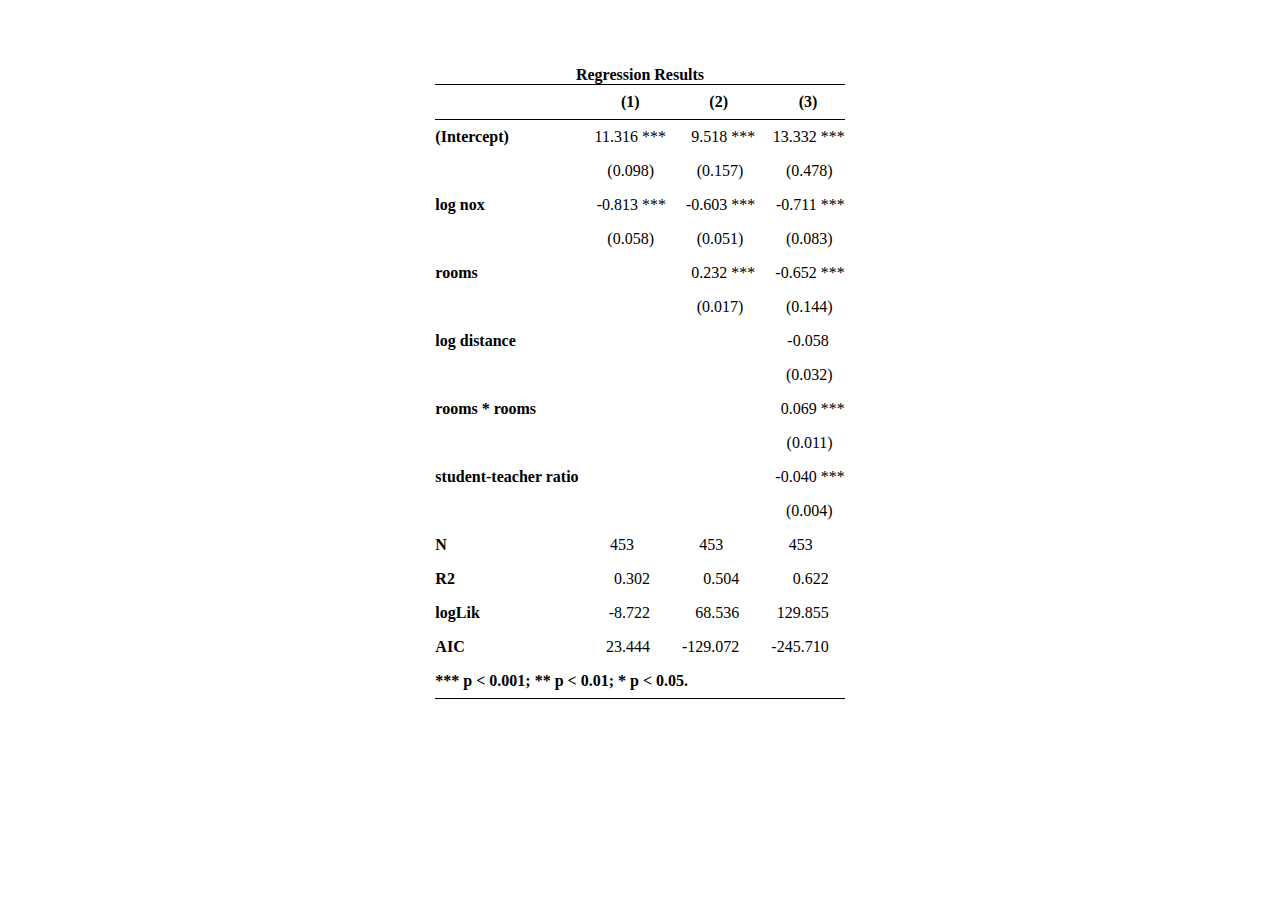
<file: session_1/result.html>
<!DOCTYPE html>
<html lang="English-Canada">
<head><meta charset="1252"><title>result.html</title></head>
<body>

<p>&nbsp;</p><table class="huxtable" style="border-collapse: collapse; border: 0px; margin-bottom: 2em; margin-top: 2em; ; margin-left: auto; margin-right: auto;  ">
<caption style="caption-side: top; text-align: center;"><b>Regression Results</b></caption><col><col><col><col><tr>
<th style="vertical-align: top; text-align: center; white-space: normal; border-style: solid solid solid solid; border-width: 0.4pt 0pt 0.4pt 0pt;    padding: 6pt 6pt 6pt 0pt; font-weight: bold;"></th><th style="vertical-align: top; text-align: center; white-space: normal; border-style: solid solid solid solid; border-width: 0.4pt 0pt 0.4pt 0pt;    padding: 6pt 6pt 6pt 6pt; font-weight: bold;">(1)</th><th style="vertical-align: top; text-align: center; white-space: normal; border-style: solid solid solid solid; border-width: 0.4pt 0pt 0.4pt 0pt;    padding: 6pt 6pt 6pt 6pt; font-weight: bold;">(2)</th><th style="vertical-align: top; text-align: center; white-space: normal; border-style: solid solid solid solid; border-width: 0.4pt 0pt 0.4pt 0pt;    padding: 6pt 0pt 6pt 6pt; font-weight: bold;">(3)</th></tr>
<tr>
<th style="vertical-align: top; text-align: left; white-space: normal; border-style: solid solid solid solid; border-width: 0.4pt 0pt 0pt 0pt;    padding: 6pt 6pt 6pt 0pt; font-weight: bold;">(Intercept)</th><td style="vertical-align: top; text-align: right; white-space: normal; border-style: solid solid solid solid; border-width: 0.4pt 0pt 0pt 0pt;    padding: 6pt 6pt 6pt 6pt; font-weight: normal;">11.316 ***</td><td style="vertical-align: top; text-align: right; white-space: normal; border-style: solid solid solid solid; border-width: 0.4pt 0pt 0pt 0pt;    padding: 6pt 6pt 6pt 6pt; font-weight: normal;">9.518 ***</td><td style="vertical-align: top; text-align: right; white-space: normal; border-style: solid solid solid solid; border-width: 0.4pt 0pt 0pt 0pt;    padding: 6pt 0pt 6pt 6pt; font-weight: normal;">13.332 ***</td></tr>
<tr>
<th style="vertical-align: top; text-align: left; white-space: normal; padding: 6pt 6pt 6pt 0pt; font-weight: bold;"></th><td style="vertical-align: top; text-align: right; white-space: normal; padding: 6pt 6pt 6pt 6pt; font-weight: normal;">(0.098)&nbsp;&nbsp;&nbsp;</td><td style="vertical-align: top; text-align: right; white-space: normal; padding: 6pt 6pt 6pt 6pt; font-weight: normal;">(0.157)&nbsp;&nbsp;&nbsp;</td><td style="vertical-align: top; text-align: right; white-space: normal; padding: 6pt 0pt 6pt 6pt; font-weight: normal;">(0.478)&nbsp;&nbsp;&nbsp;</td></tr>
<tr>
<th style="vertical-align: top; text-align: left; white-space: normal; padding: 6pt 6pt 6pt 0pt; font-weight: bold;">log nox</th><td style="vertical-align: top; text-align: right; white-space: normal; padding: 6pt 6pt 6pt 6pt; font-weight: normal;">-0.813 ***</td><td style="vertical-align: top; text-align: right; white-space: normal; padding: 6pt 6pt 6pt 6pt; font-weight: normal;">-0.603 ***</td><td style="vertical-align: top; text-align: right; white-space: normal; padding: 6pt 0pt 6pt 6pt; font-weight: normal;">-0.711 ***</td></tr>
<tr>
<th style="vertical-align: top; text-align: left; white-space: normal; padding: 6pt 6pt 6pt 0pt; font-weight: bold;"></th><td style="vertical-align: top; text-align: right; white-space: normal; padding: 6pt 6pt 6pt 6pt; font-weight: normal;">(0.058)&nbsp;&nbsp;&nbsp;</td><td style="vertical-align: top; text-align: right; white-space: normal; padding: 6pt 6pt 6pt 6pt; font-weight: normal;">(0.051)&nbsp;&nbsp;&nbsp;</td><td style="vertical-align: top; text-align: right; white-space: normal; padding: 6pt 0pt 6pt 6pt; font-weight: normal;">(0.083)&nbsp;&nbsp;&nbsp;</td></tr>
<tr>
<th style="vertical-align: top; text-align: left; white-space: normal; padding: 6pt 6pt 6pt 0pt; font-weight: bold;">rooms</th><td style="vertical-align: top; text-align: right; white-space: normal; padding: 6pt 6pt 6pt 6pt; font-weight: normal;">&nbsp;&nbsp;&nbsp;&nbsp;&nbsp;&nbsp;&nbsp;&nbsp;</td><td style="vertical-align: top; text-align: right; white-space: normal; padding: 6pt 6pt 6pt 6pt; font-weight: normal;">0.232 ***</td><td style="vertical-align: top; text-align: right; white-space: normal; padding: 6pt 0pt 6pt 6pt; font-weight: normal;">-0.652 ***</td></tr>
<tr>
<th style="vertical-align: top; text-align: left; white-space: normal; padding: 6pt 6pt 6pt 0pt; font-weight: bold;"></th><td style="vertical-align: top; text-align: right; white-space: normal; padding: 6pt 6pt 6pt 6pt; font-weight: normal;">&nbsp;&nbsp;&nbsp;&nbsp;&nbsp;&nbsp;&nbsp;&nbsp;</td><td style="vertical-align: top; text-align: right; white-space: normal; padding: 6pt 6pt 6pt 6pt; font-weight: normal;">(0.017)&nbsp;&nbsp;&nbsp;</td><td style="vertical-align: top; text-align: right; white-space: normal; padding: 6pt 0pt 6pt 6pt; font-weight: normal;">(0.144)&nbsp;&nbsp;&nbsp;</td></tr>
<tr>
<th style="vertical-align: top; text-align: left; white-space: normal; padding: 6pt 6pt 6pt 0pt; font-weight: bold;">log distance</th><td style="vertical-align: top; text-align: right; white-space: normal; padding: 6pt 6pt 6pt 6pt; font-weight: normal;">&nbsp;&nbsp;&nbsp;&nbsp;&nbsp;&nbsp;&nbsp;&nbsp;</td><td style="vertical-align: top; text-align: right; white-space: normal; padding: 6pt 6pt 6pt 6pt; font-weight: normal;">&nbsp;&nbsp;&nbsp;&nbsp;&nbsp;&nbsp;&nbsp;&nbsp;</td><td style="vertical-align: top; text-align: right; white-space: normal; padding: 6pt 0pt 6pt 6pt; font-weight: normal;">-0.058&nbsp;&nbsp;&nbsp;&nbsp;</td></tr>
<tr>
<th style="vertical-align: top; text-align: left; white-space: normal; padding: 6pt 6pt 6pt 0pt; font-weight: bold;"></th><td style="vertical-align: top; text-align: right; white-space: normal; padding: 6pt 6pt 6pt 6pt; font-weight: normal;">&nbsp;&nbsp;&nbsp;&nbsp;&nbsp;&nbsp;&nbsp;&nbsp;</td><td style="vertical-align: top; text-align: right; white-space: normal; padding: 6pt 6pt 6pt 6pt; font-weight: normal;">&nbsp;&nbsp;&nbsp;&nbsp;&nbsp;&nbsp;&nbsp;&nbsp;</td><td style="vertical-align: top; text-align: right; white-space: normal; padding: 6pt 0pt 6pt 6pt; font-weight: normal;">(0.032)&nbsp;&nbsp;&nbsp;</td></tr>
<tr>
<th style="vertical-align: top; text-align: left; white-space: normal; padding: 6pt 6pt 6pt 0pt; font-weight: bold;">rooms * rooms</th><td style="vertical-align: top; text-align: right; white-space: normal; padding: 6pt 6pt 6pt 6pt; font-weight: normal;">&nbsp;&nbsp;&nbsp;&nbsp;&nbsp;&nbsp;&nbsp;&nbsp;</td><td style="vertical-align: top; text-align: right; white-space: normal; padding: 6pt 6pt 6pt 6pt; font-weight: normal;">&nbsp;&nbsp;&nbsp;&nbsp;&nbsp;&nbsp;&nbsp;&nbsp;</td><td style="vertical-align: top; text-align: right; white-space: normal; padding: 6pt 0pt 6pt 6pt; font-weight: normal;">0.069 ***</td></tr>
<tr>
<th style="vertical-align: top; text-align: left; white-space: normal; padding: 6pt 6pt 6pt 0pt; font-weight: bold;"></th><td style="vertical-align: top; text-align: right; white-space: normal; padding: 6pt 6pt 6pt 6pt; font-weight: normal;">&nbsp;&nbsp;&nbsp;&nbsp;&nbsp;&nbsp;&nbsp;&nbsp;</td><td style="vertical-align: top; text-align: right; white-space: normal; padding: 6pt 6pt 6pt 6pt; font-weight: normal;">&nbsp;&nbsp;&nbsp;&nbsp;&nbsp;&nbsp;&nbsp;&nbsp;</td><td style="vertical-align: top; text-align: right; white-space: normal; padding: 6pt 0pt 6pt 6pt; font-weight: normal;">(0.011)&nbsp;&nbsp;&nbsp;</td></tr>
<tr>
<th style="vertical-align: top; text-align: left; white-space: normal; padding: 6pt 6pt 6pt 0pt; font-weight: bold;">student-teacher ratio</th><td style="vertical-align: top; text-align: right; white-space: normal; padding: 6pt 6pt 6pt 6pt; font-weight: normal;">&nbsp;&nbsp;&nbsp;&nbsp;&nbsp;&nbsp;&nbsp;&nbsp;</td><td style="vertical-align: top; text-align: right; white-space: normal; padding: 6pt 6pt 6pt 6pt; font-weight: normal;">&nbsp;&nbsp;&nbsp;&nbsp;&nbsp;&nbsp;&nbsp;&nbsp;</td><td style="vertical-align: top; text-align: right; white-space: normal; padding: 6pt 0pt 6pt 6pt; font-weight: normal;">-0.040 ***</td></tr>
<tr>
<th style="vertical-align: top; text-align: left; white-space: normal; padding: 6pt 6pt 6pt 0pt; font-weight: bold;"></th><td style="vertical-align: top; text-align: right; white-space: normal; padding: 6pt 6pt 6pt 6pt; font-weight: normal;">&nbsp;&nbsp;&nbsp;&nbsp;&nbsp;&nbsp;&nbsp;&nbsp;</td><td style="vertical-align: top; text-align: right; white-space: normal; padding: 6pt 6pt 6pt 6pt; font-weight: normal;">&nbsp;&nbsp;&nbsp;&nbsp;&nbsp;&nbsp;&nbsp;&nbsp;</td><td style="vertical-align: top; text-align: right; white-space: normal; padding: 6pt 0pt 6pt 6pt; font-weight: normal;">(0.004)&nbsp;&nbsp;&nbsp;</td></tr>
<tr>
<th style="vertical-align: top; text-align: left; white-space: normal; padding: 6pt 6pt 6pt 0pt; font-weight: bold;">N</th><td style="vertical-align: top; text-align: right; white-space: normal; padding: 6pt 6pt 6pt 6pt; font-weight: normal;">453&nbsp;&nbsp;&nbsp;&nbsp;&nbsp;&nbsp;&nbsp;&nbsp;</td><td style="vertical-align: top; text-align: right; white-space: normal; padding: 6pt 6pt 6pt 6pt; font-weight: normal;">453&nbsp;&nbsp;&nbsp;&nbsp;&nbsp;&nbsp;&nbsp;&nbsp;</td><td style="vertical-align: top; text-align: right; white-space: normal; padding: 6pt 0pt 6pt 6pt; font-weight: normal;">453&nbsp;&nbsp;&nbsp;&nbsp;&nbsp;&nbsp;&nbsp;&nbsp;</td></tr>
<tr>
<th style="vertical-align: top; text-align: left; white-space: normal; padding: 6pt 6pt 6pt 0pt; font-weight: bold;">R2</th><td style="vertical-align: top; text-align: right; white-space: normal; padding: 6pt 6pt 6pt 6pt; font-weight: normal;">0.302&nbsp;&nbsp;&nbsp;&nbsp;</td><td style="vertical-align: top; text-align: right; white-space: normal; padding: 6pt 6pt 6pt 6pt; font-weight: normal;">0.504&nbsp;&nbsp;&nbsp;&nbsp;</td><td style="vertical-align: top; text-align: right; white-space: normal; padding: 6pt 0pt 6pt 6pt; font-weight: normal;">0.622&nbsp;&nbsp;&nbsp;&nbsp;</td></tr>
<tr>
<th style="vertical-align: top; text-align: left; white-space: normal; padding: 6pt 6pt 6pt 0pt; font-weight: bold;">logLik</th><td style="vertical-align: top; text-align: right; white-space: normal; padding: 6pt 6pt 6pt 6pt; font-weight: normal;">-8.722&nbsp;&nbsp;&nbsp;&nbsp;</td><td style="vertical-align: top; text-align: right; white-space: normal; padding: 6pt 6pt 6pt 6pt; font-weight: normal;">68.536&nbsp;&nbsp;&nbsp;&nbsp;</td><td style="vertical-align: top; text-align: right; white-space: normal; padding: 6pt 0pt 6pt 6pt; font-weight: normal;">129.855&nbsp;&nbsp;&nbsp;&nbsp;</td></tr>
<tr>
<th style="vertical-align: top; text-align: left; white-space: normal; padding: 6pt 6pt 6pt 0pt; font-weight: bold;">AIC</th><td style="vertical-align: top; text-align: right; white-space: normal; padding: 6pt 6pt 6pt 6pt; font-weight: normal;">23.444&nbsp;&nbsp;&nbsp;&nbsp;</td><td style="vertical-align: top; text-align: right; white-space: normal; padding: 6pt 6pt 6pt 6pt; font-weight: normal;">-129.072&nbsp;&nbsp;&nbsp;&nbsp;</td><td style="vertical-align: top; text-align: right; white-space: normal; padding: 6pt 0pt 6pt 6pt; font-weight: normal;">-245.710&nbsp;&nbsp;&nbsp;&nbsp;</td></tr>
<tr>
<th colspan="4" style="vertical-align: top; text-align: left; white-space: normal; border-style: solid solid solid solid; border-width: 0pt 0pt 0.4pt 0pt;    padding: 6pt 6pt 6pt 0pt; font-weight: bold;"> *** p &lt; 0.001;  ** p &lt; 0.01;  * p &lt; 0.05.</th></tr>
</table>


</body></html>
</file>
